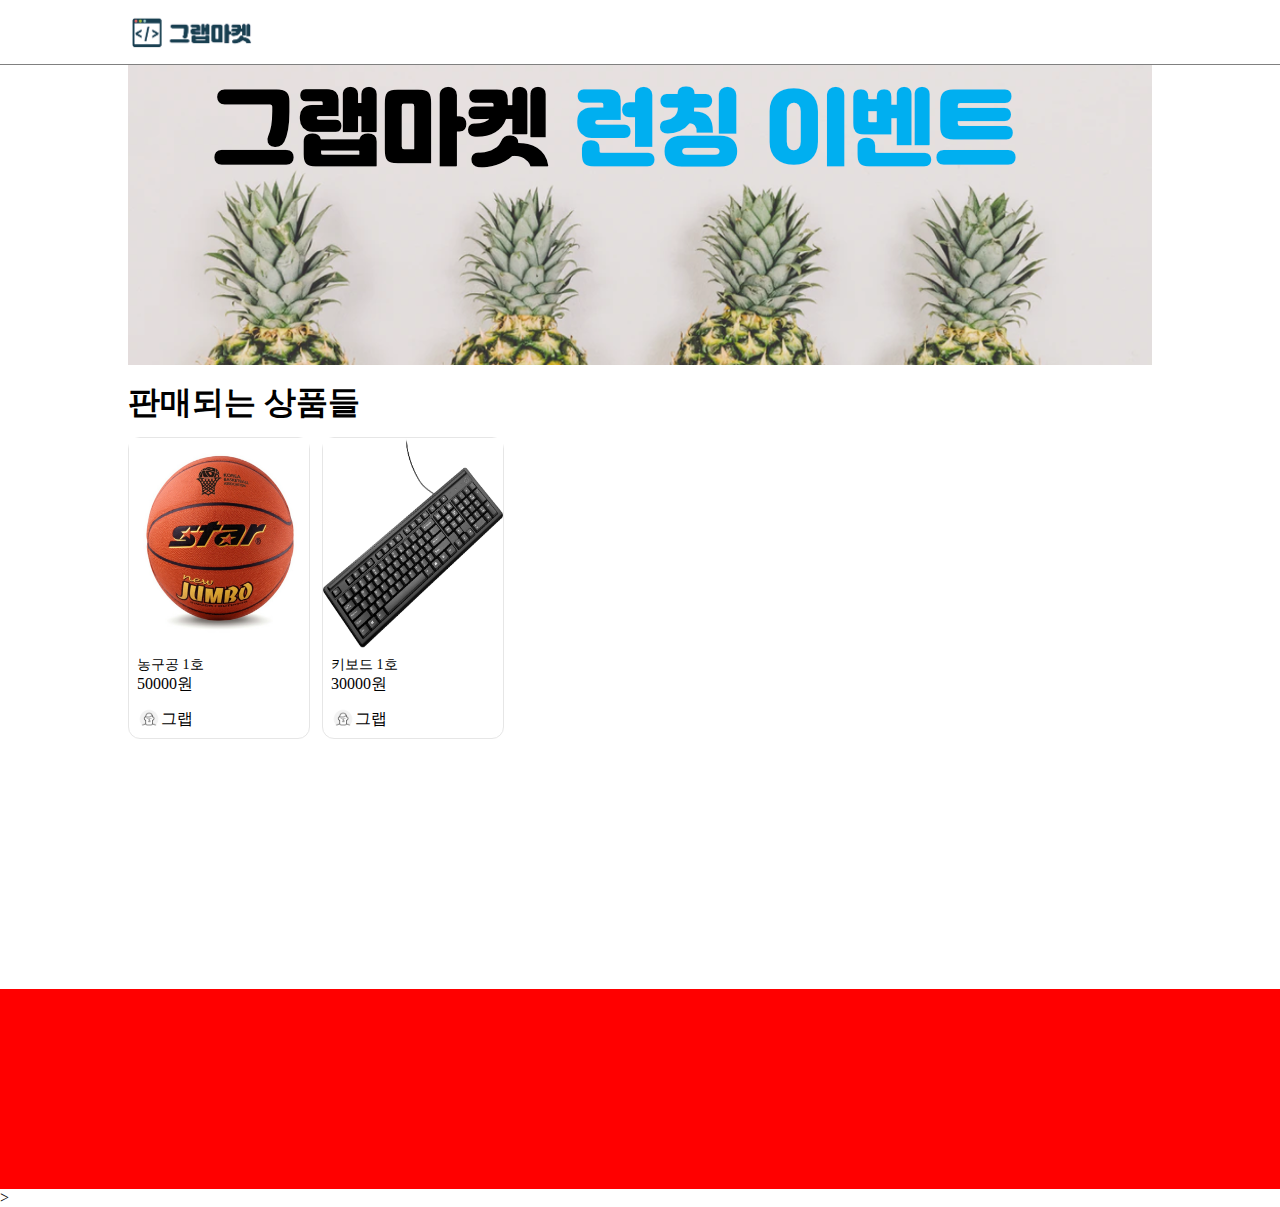
<file: grab-market/index.html>
<html>
  <head>
    <title>그랩마켓</title>
    <link href="index.css" type="text/css" rel="stylesheet" />
  </head>
  <body>
    <div id="header">
      <div id="header-area">
        <img src="images/icons/logo.png" />
      </div>
    </div>
    <div id="body">
      <div id="banner">
        <img src="images/banners/banner1.png" />
      </div>
      <h1>판매되는 상품들</h1>
      <div id="product-list">
        <div class="product-card">
          <div>
            <img class="product-img" src="images/products/basketball1.jpeg" />
          </div>
          <div class="product-contents">
            <span class="product-name">농구공 1호</span>
            <span class="prodcut-price">50000원</span>
            <div class="product-seller">
              <img class="product-avatar" src="images/icons/avatar.png" />
              <span>그랩</span>
            </div>
          </div>
        </div>
        <div class="product-card">
          <div>
            <img class="product-img" src="images/products/keyboard1.jpg" />
          </div>
          <div class="product-contents">
            <span class="product-name">키보드 1호</span>
            <span class="prodcut-price">30000원</span>
            <div class="product-seller">
              <img class="product-avatar" src="images/icons/avatar.png" />
              <span>그랩</span>
            </div>
          </div>
        </div>
      </div>
    </div>
    <div id="footer"></div>
  </body>
</html>
>
</file>
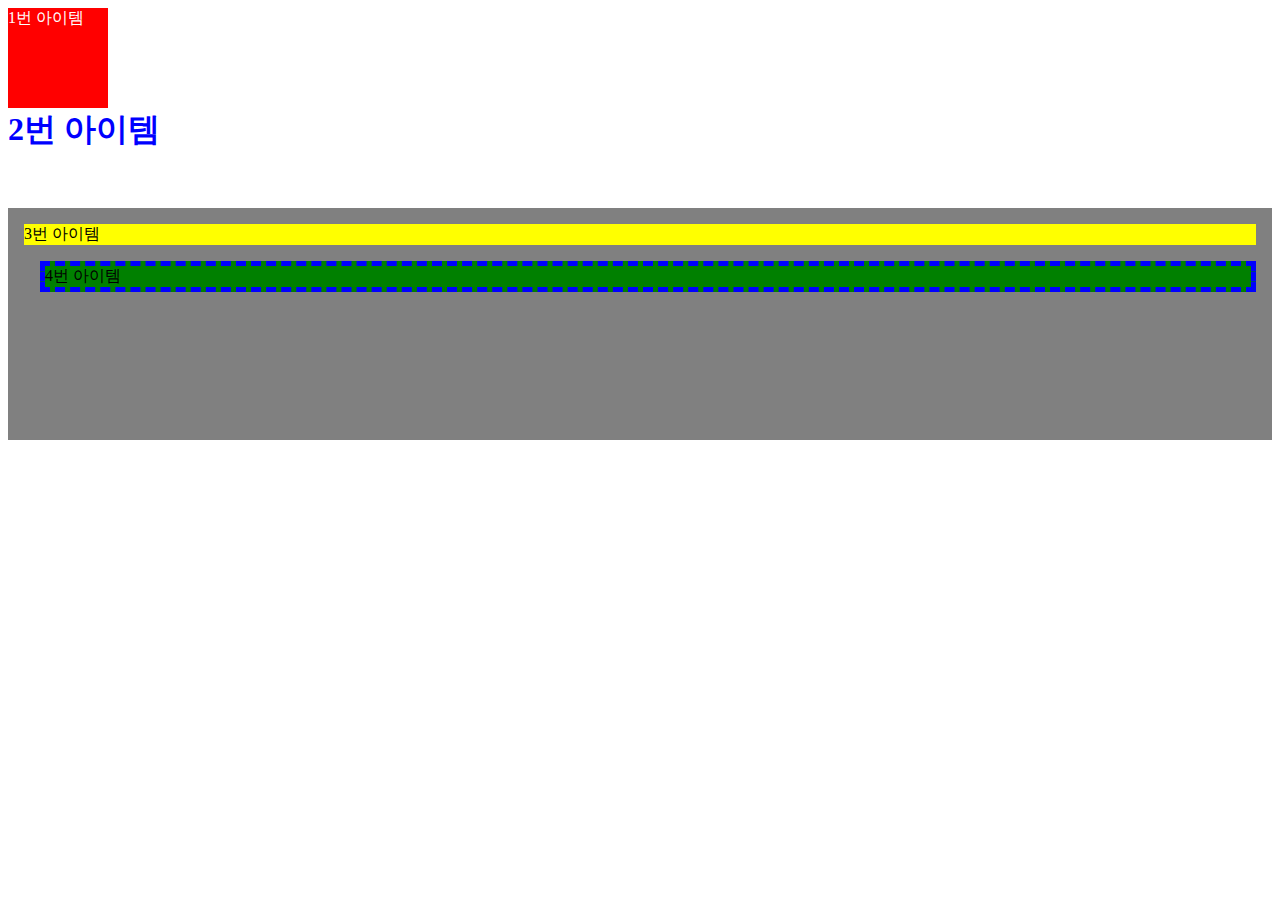
<file: learn-css-attributes.html>
<html>
  <head>
    <style type="text/css">
      #item1 {
        width: 100px;
        height: 100px;
        background-color: #ff0000;
        color: white;
      }
      #item2 {
        width: 300px;
        height: 100px;
        color: blue;
        font-size: 32px;
        font-weight: bold;
      }
      #item-list {
        height: 200px;
        background-color: gray;
        padding: 16px;
      }
      #item-list > #item3 {
        margin-bottom: 16px;
        background-color: yellow;
      }
      #item-list > #item4 {
        margin-left: 16px;
        background-color: green;
        border: 5px dashed blue;
      }
    </style>
  </head>
  <body>
    <div id="item1">1번 아이템</div>
    <div id="item2">2번 아이템</div>
    <div id="item-list">
      <div id="item3">3번 아이템</div>
      <div id="item4">4번 아이템</div>
    </div>
  </body>
</html>
</file>
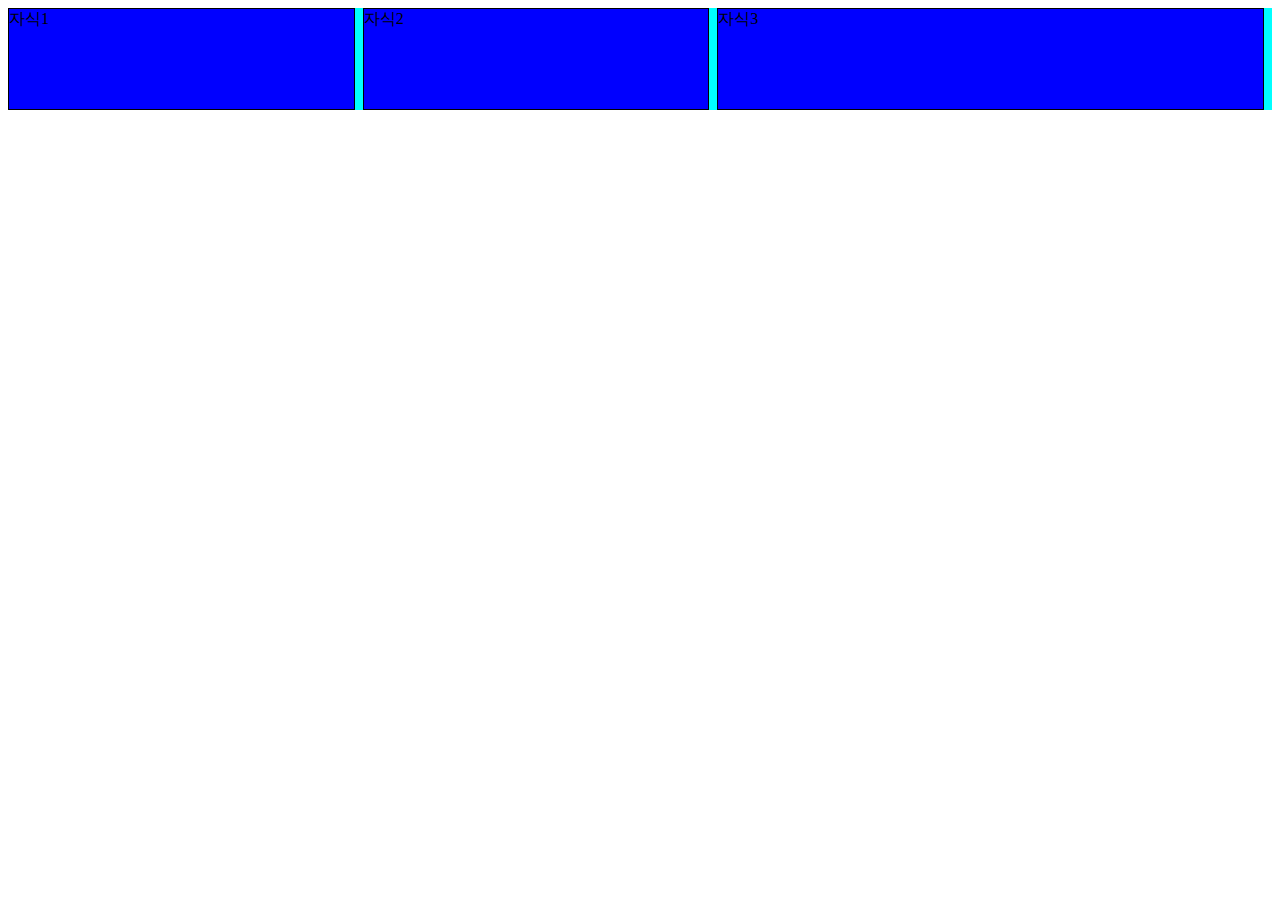
<file: learn-css-flexbox.html>
<html>
  <head>
    <style>
      .parent {
        display: flex;
        background-color: aqua;
      }

      .child {
        width: 100px;
        height: 100px;
        background-color: blue;
        margin-right: 8px;
        border: 1px solid black;
      }

      #child1 {
        flex: 1;
      }
      #child2 {
        flex: 1;
      }
      #child3 {
        flex: 1 1 200px;
      }
    </style>
  </head>

  <body>
    <div class="parent">
      <div id="child1" class="child">자식1</div>
      <div id="child2" class="child">자식2</div>
      <div id="child3" class="child">자식3</div>
    </div>
  </body>
</html>
</file>
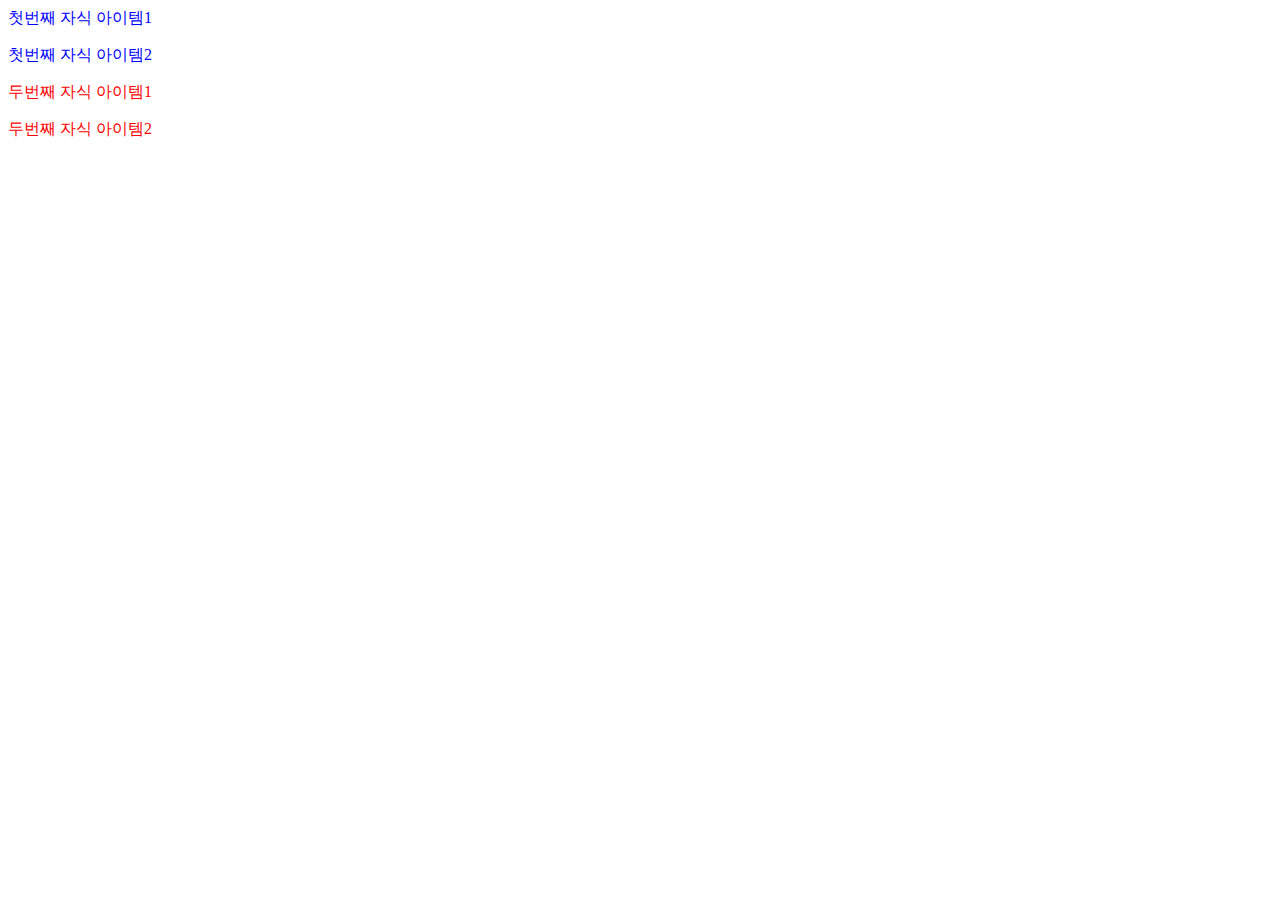
<file: learn-css.html>
<html>
  <head>
    <style type="text/css">
      /*하위 선택자*/
      #item-list p {
        color: red;
      }
      /* 자식 선택자 */
      #item-list > p {
        color: blue;
      }
    </style>
  </head>
  <body>
    <div id="item-list">
      <p>첫번째 자식 아이템1</p>
      <p>첫번째 자식 아이템2</p>
      <div>
        <p>두번째 자식 아이템1</p>
        <p>두번째 자식 아이템2</p>
      </div>
    </div>
  </body>
</html>
</file>
<file: grab-market/index.css>
* {
  margin: 0;
  padding: 0;
}

#header {
  height: 64px;
  display: flex;
  justify-content: center;
  border-bottom: 1px solid gray;
}

#body {
  height: 100%;
  width: 1024px;
  margin: 0 auto;
  padding-bottom: 24px;
}

#footer {
  height: 200px;
  background-color: red;
}

#banner {
  height: 300px;
  background-color: yellow;
}

#header-area {
  width: 1024px;
  height: 100%;
  display: flex;
  align-items: center;
}

#header-area > img {
  width: 128px;
  height: 36px;
}

#banner > img {
  width: 100%;
}

#body > h1 {
  margin-top: 16px;
}

#product-list {
  display: flex;
  flex-wrap: wrap;
  margin-top: 12px;
}

.product-card {
  width: 180px;
  height: 300px;
  margin-right: 12px;
  margin-bottom: 12px;
  border: 1px solid rgb(230, 230, 230);
  border-radius: 12px;
}

.product-img {
  width: 100%;
  height: 210px;
}

.product-contents {
  display: flex;
  flex-direction: column;
  padding: 8px;
}

.product-name {
  font-size: 14px;
}

.product-price {
  font-size: 16px;
  font-weight: 600;
  margin-top: 4px;
}

.product-seller {
  display: flex;
  align-items: center;
  margin-top: 12px;
}

.product-avatar {
  width: 24px;
}
</file>
